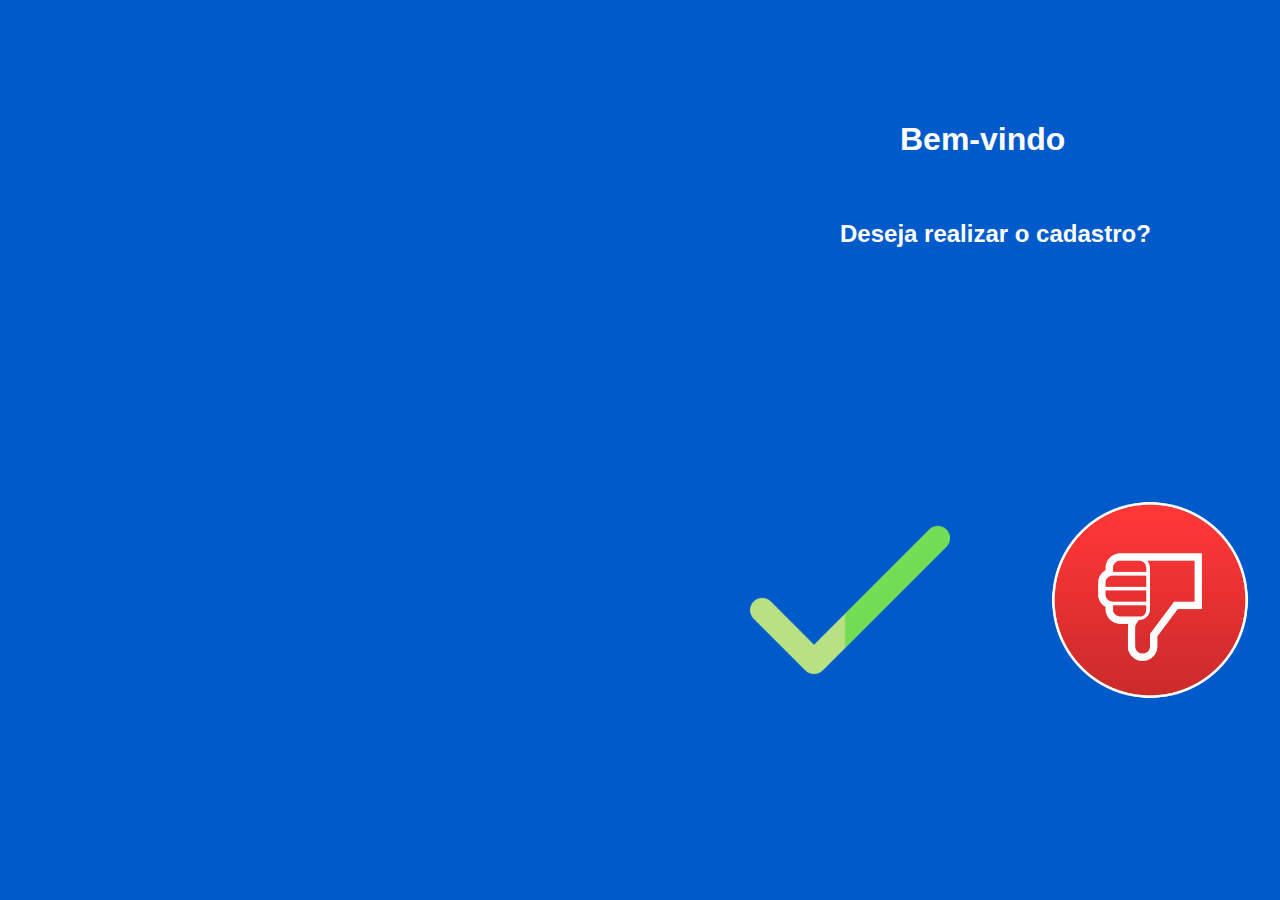
<file: index.html>
<!DOCTYPE html>
<html lang="en">
<head>
    <meta charset="UTF-8">
    <meta name="viewport" content="width=device-width, initial-scale=1.0">
    <link rel="stylesheet" href="style.css">
    <title>Home</title>
</head>
<body>
    <h1>Bem-vindo</h1>
    <h2>Deseja realizar o cadastro?</h2>

    <a href="cadastro.html">
    <img src="sim.png" alt="" width="200px" class="sim">
</a>
    <img src="nao.png" alt="" width="200px" class="nao">

</body>
</html>
</file>
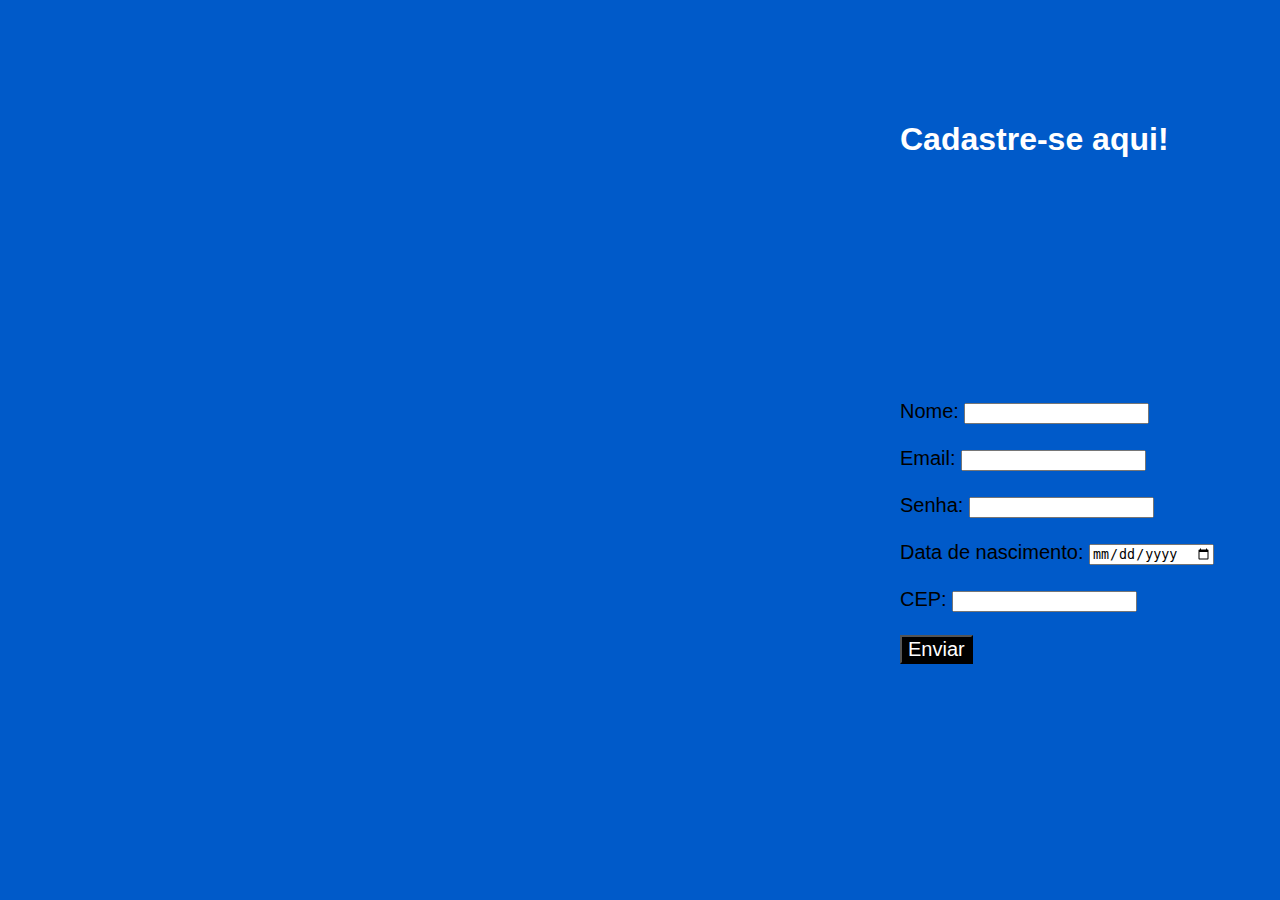
<file: cadastro.html>
<!DOCTYPE html>
<html lang="en">
<head>
    <meta charset="UTF-8">
    <meta name="viewport" content="width=device-width, initial-scale=1.0">
    <link rel="stylesheet" href="style.css">
    <title>Cadastro</title>
</head>
<body>
    
    <h1>Cadastre-se aqui!</h1>
    <div class="formulario">
    <label for="nome">Nome: </label>
    <input type="text"> <br><br>
    <label for="email">Email: </label>
    <input type="email"> <br><br>
    <label for="senha">Senha: </label>
    <input type="password"> <br><br>
    <label for="senha">Data de nascimento: </label>
    <input type="date"> <br><br>
    <label for="senha">CEP: </label>
    <input type="text"> <br><br>    
    <button>Enviar</button>
</div>  
</body>
</html>
</file>
<file: style.css>
body {
    background-color: rgb(0, 90, 201);
}

h1 {
    position: absolute;
    top: 100px;
    left: 900px;
    font-family: 'Franklin Gothic Medium', 'Arial Narrow', Arial, sans-serif;
    color: white;
}

h2 {
    position: absolute;
    top: 200px;
    left: 840px;
    color: white;
    font-family: 'Franklin Gothic Medium', 'Arial Narrow', Arial, sans-serif;
}

.sim {
    position: absolute;
    top: 500px;
    left: 750px;
    transition: transform 0.5s ease;
}

.nao {
    position: absolute;
    top: 500px;
    left: 1050px;
    transition: transform 0.5s ease;
}

.sim:hover  {
    transform: scale(1.1);
  }

.nao:hover  {
    transform: scale(1.1);
  }

  .formulario {
    position: absolute;
    top: 400px;
    left: 900px;
    font-family: 'Franklin Gothic Medium', 'Arial Narrow', Arial, sans-serif;
    font-size: 20px;
  }

  button {
    font-family: 'Franklin Gothic Medium', 'Arial Narrow', Arial, sans-serif;
    font-size: 20px;
    color: white;
    background-color: black;
  }
</file>
